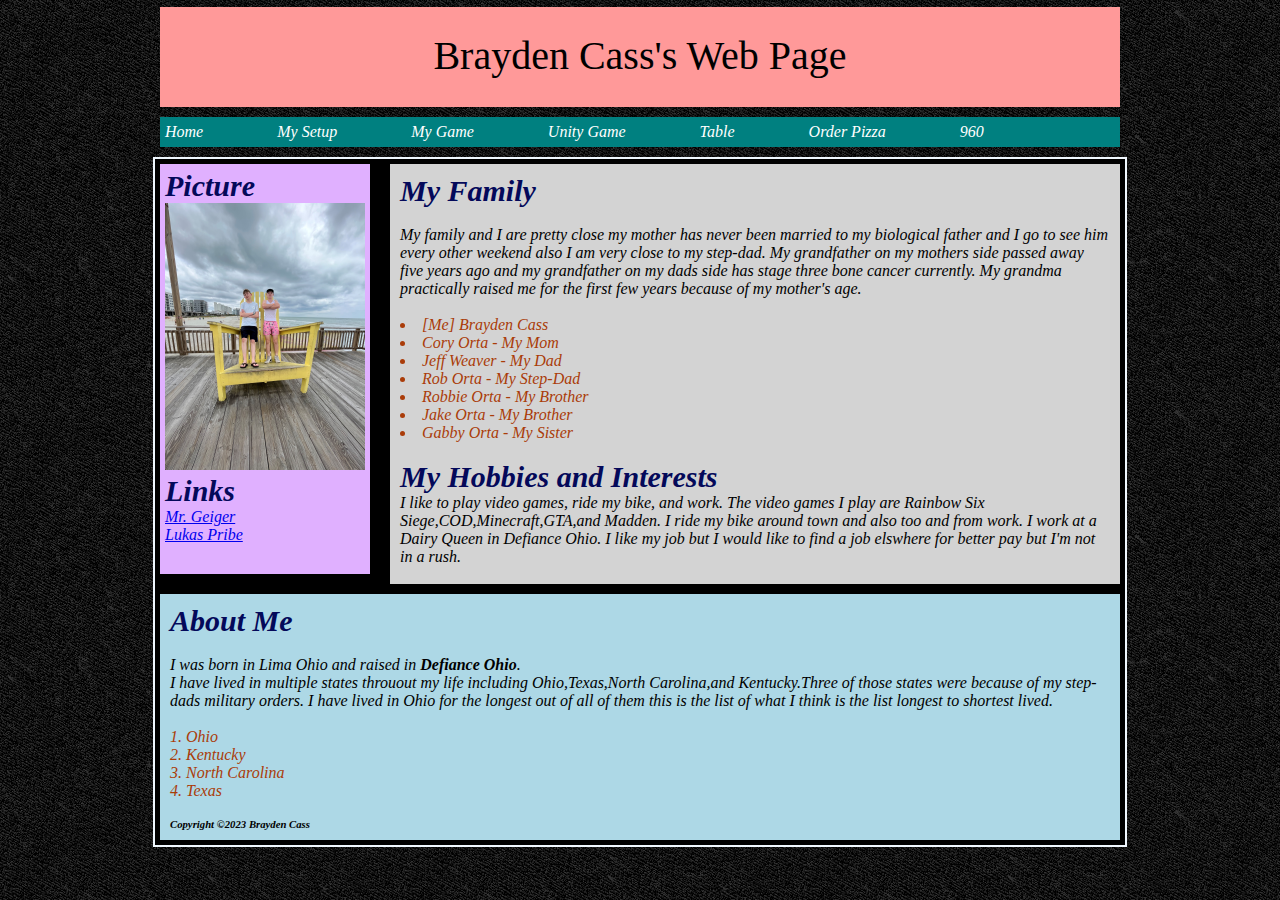
<file: index.html>
<!DOCTYPE html>

<html lang="en">

<!--The head section about me-->

<head>
    <meta charset="UTF-8">

    <meta name="description" content="this is a page about 
    Brayden Cass">
    <meta name="keywords" content="Brayden,Cass,Brayden Cass">
    <title>Brayden Cass's Web Page</title>
    <link rel="stylesheet" href="style.css">
</head>

<!--The body section about me-->

<body>
    <header>Brayden Cass's Web Page</header>
    
    <nav>
        <ul>
            <li><a href="index.html" title="home Page">Home</a></li>
            <li><a href="page2.html">My Setup</a></li>
            <li><a href="page3.html" title="Third Page">My Game</a></li>
            <li><a href="page4.html" title="Fourth Page">Unity Game</a></li>
            <li><a href="table.html" title ="table"> Table</a></li>
            <li><a href="PizzaOrderForm.html" title ="Order Pizza"> Order Pizza</a></li>
            <li><a href="code/demo.html" title ="Order Pizza">960 </a></li>
        </ul>
    </nav>
    
    <div id="container">

        <aside>
            <h3>Picture</h3>
            <a href="https://www.instagram.com/brayden_31_22/">
                <img src="images/IMG_4174.png" alt="My Friend and I on a big yellow chair at the beach." height="267"
                    width="200"> </a>
            <br>
            <h3>Links</h3>
            <a href="https://mrgeiger.com/" title="Mr. Geiger">Mr. Geiger</a>
            <br>
            <a href="https://fccc-sd.github.io/website-LukasPribe/" title="Lukas Pribe">Lukas Pribe</a>
        </aside>

        <section>
            <h3>My Family</h3>
            <br>
            <p>
                My family and I are pretty close my mother has never
                been married to my biological father and I go to see
                him every other weekend also I am very close to my
                step-dad. My grandfather on my mothers side passed
                away five years ago and my grandfather on my dads side has
                stage three bone cancer currently. My grandma practically
                raised me for the first few years because of my
                mother's age.
            </p>
            <br>
            <ul>
                <li><span id="Important">[Me] Brayden
                        Cass</span></li>
                <li><em>Cory Orta</em> - My Mom</li>
                <li><em>Jeff Weaver</em> - My Dad</li>
                <li><em>Rob Orta</em> - My Step-Dad</li>
                <li><em>Robbie Orta</em> - My Brother</li>
                <li><em>Jake Orta</em> - My Brother</li>
                <li><em>Gabby Orta</em> - My Sister</li>
            </ul>

            <br>

            <h3>My Hobbies and Interests</h3>

            <p>
                I like to play video games, ride my bike, and work.
                The video games I play are Rainbow
                Six Siege,COD,Minecraft,GTA,and Madden.
                I ride my bike around town and also too and
                from work. I work at a Dairy
                Queen in Defiance Ohio. I like my job but
                I would like to find a job elswhere for better
                pay but I'm not in a rush.
            </p>
        </section>

        <footer>


            <h3>About Me</h3>
            <br>
            <p>
                I was born in Lima Ohio
                and raised in<strong> Defiance Ohio</strong>. <br>
                I have lived in multiple states throuout my life including
                Ohio,Texas,North Carolina,and Kentucky.Three of those states
                were because of my step-dads military orders.
                I have lived in Ohio for the longest out of all of them
                this is the list of what I think is the list longest
                to shortest lived.
            </p>
            <br>
            <ol>
                <li>Ohio</li>
                <li>Kentucky</li>
                <li>North Carolina</li>
                <li>Texas</li>
            </ol>
            <br>
            <h6>Copyright &copy;2023 Brayden Cass</h6>
        </footer>

    </div>


</body>

</html>
</file>
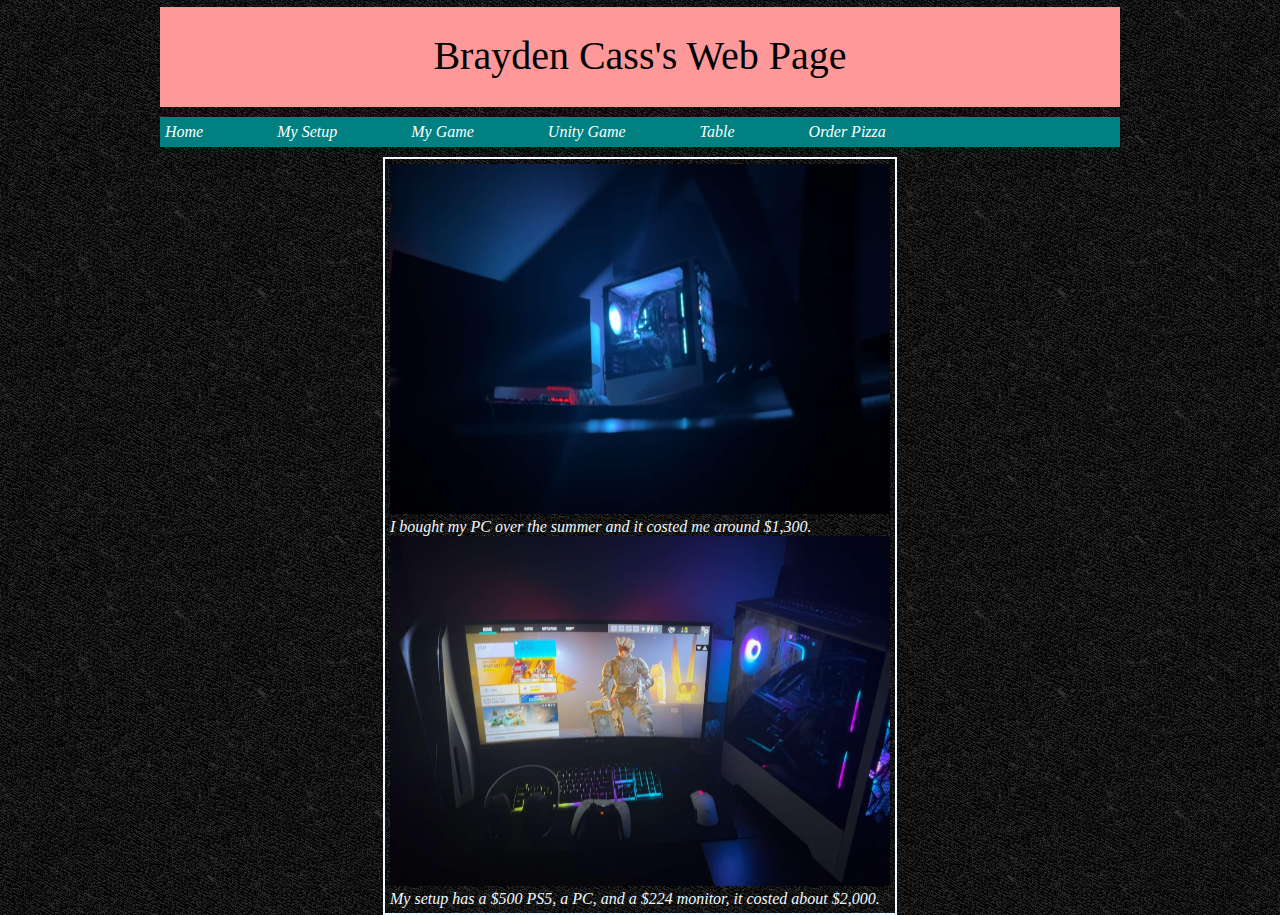
<file: page2.html>
<!DOCTYPE html>

<html lang="en">

<!--The head section about me-->

<head>
    <meta charset="UTF-8">

    <meta name="description" content="this is a page about 
    Brayden Cass">
    <meta name="keywords" content="Brayden,Cass,Brayden Cass">
    <title>My Game</title>
    <link rel="stylesheet" href="style.css">
</head>

<!--The body section about me-->

<body>

    <header>Brayden Cass's Web Page</header>

    <nav>
        <ul>
            <li><a href="index.html" title="home Page">Home</a></li>
            <li><a href="page2.html">My Setup</a></li>
            <li><a href="page3.html" title="Third Page">My Game</a></li>
            <li><a href="page4.html" title="Fourth Page">Unity Game</a></li>
            <li><a href="table.html" title ="table"> Table</a></li>
            <li><a href="PizzaOrderForm.html" title ="Order Pizza"> Order Pizza</a></li>
        </ul>
    </nav>

    <div id="images"><img src="images/Computer2.jpg" alt="My Computer." height="350" width="500">

        <p> I bought my PC over the summer and it costed me around $1,300.</p>
        <img src="images/Computer.jpg" alt="Another picture of my Computer." height="350" width="500">

        <p>My setup has a $500 PS5, a PC,
            and a $224 monitor, it costed about $2,000.</p>

    </div>





    
</body>

</html>
</file>
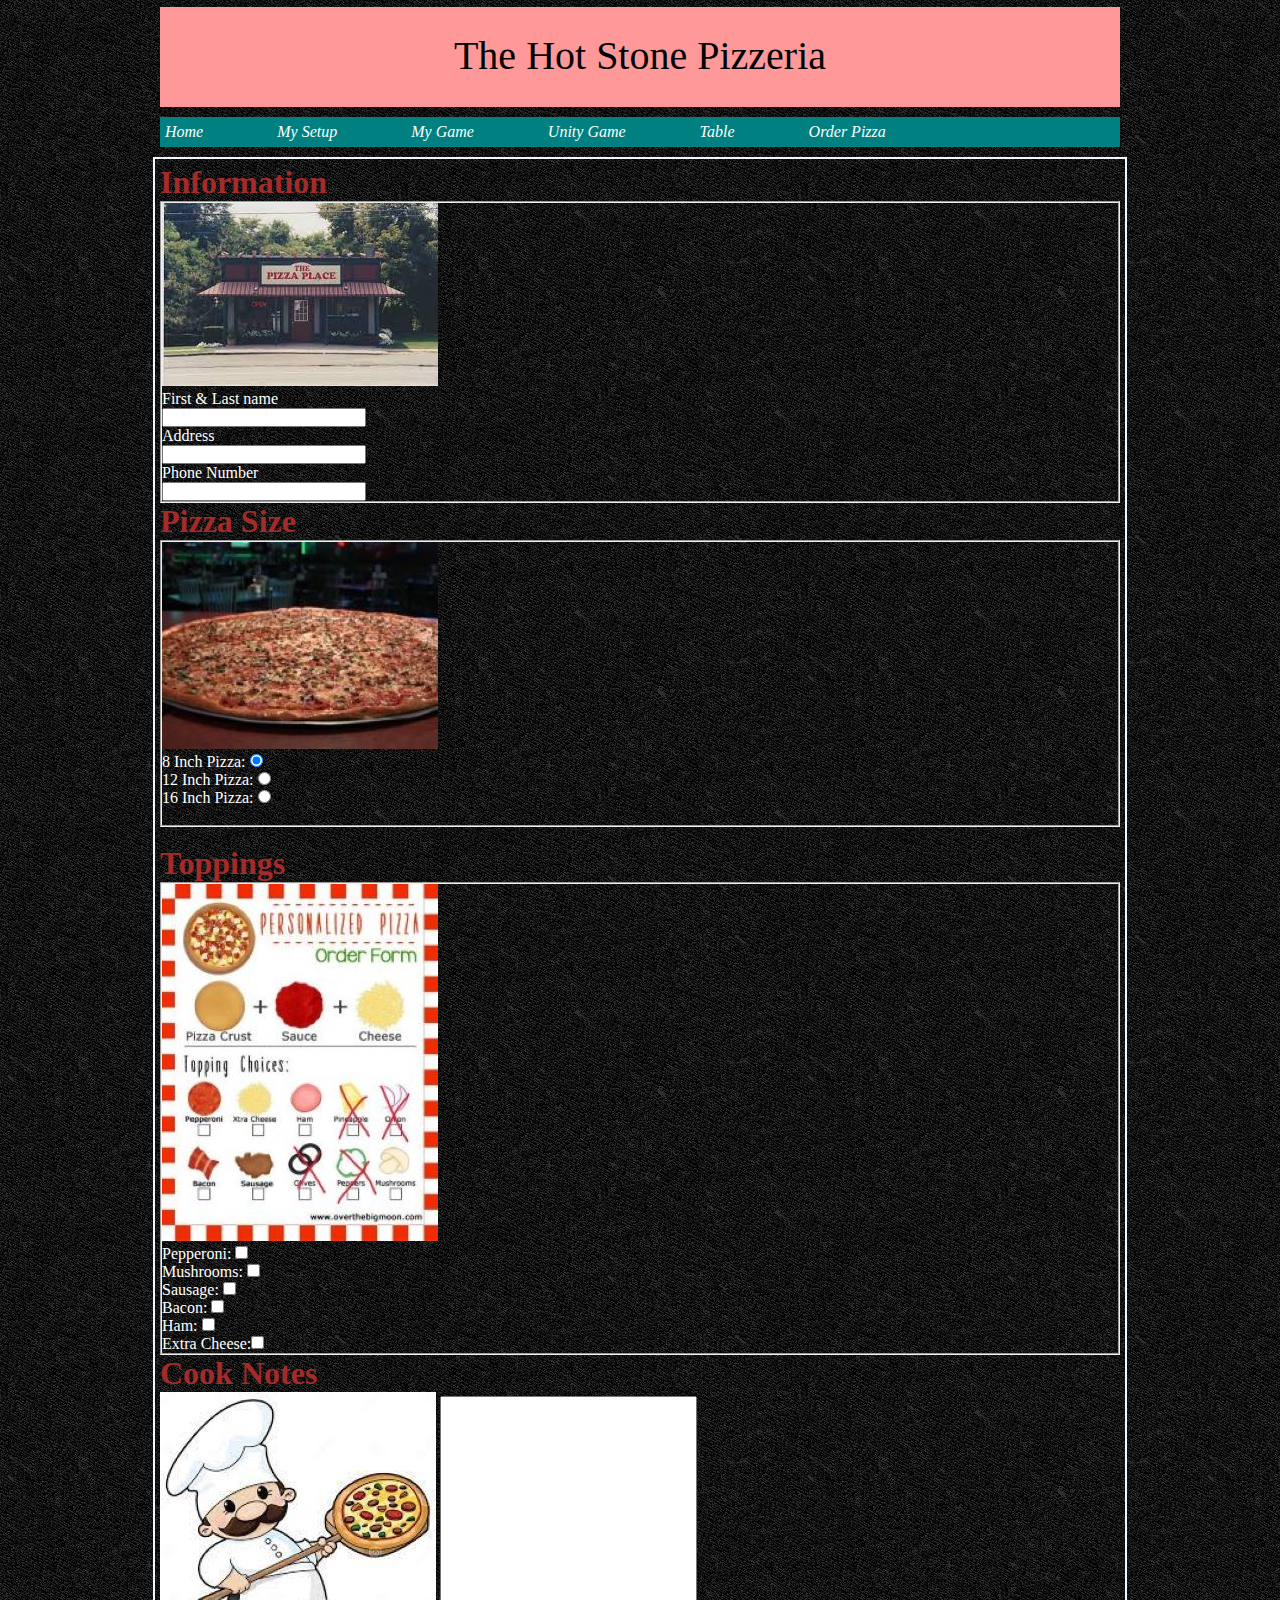
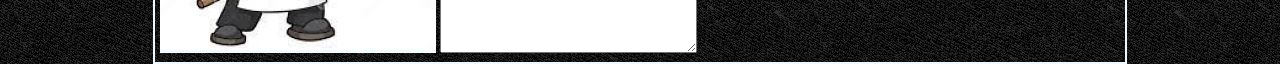
<file: PizzaOrderForm.html>
<!DOCTYPE html>
<html lang="en">

<head>
    <meta charset="UTF-8">
    <meta name="viewport" content="width=device-width, initial-scale=1.0">
    <title>Document</title>
    <link rel="stylesheet" href="PizzaOrderForm.css">
</head>

<body>
    <header>The Hot Stone Pizzeria</header>
    <nav>
        <ul>
            <li><a href="index.html" title="home Page">Home</a></li>
            <li><a href="page2.html">My Setup</a></li>
            <li><a href="page3.html" title="Third Page">My Game</a></li>
            <li><a href="page4.html" title="Fourth Page">Unity Game</a></li>
            <li><a href="table.html" title="table"> Table</a></li>
            <li><a href="PizzaOrderForm.html" title="Order Pizza"> Order Pizza</a></li>
        </ul>
    </nav>
    <div id="container">
        <form id="PizzaOrder_Form" action="my_app.php" method="post">

            <h1>Information</h1>
            <fieldset id="Information">

                <img src="images/PizzaPlace.jpg" alt="" height="183" width="276"> </a>

                <div id="test">
                    First & Last name<input type="text" name="Customer Name" id="CustomerName"><br>
                    Address <input type="text" name="Address" id="Address"><br>
                    Phone Number <input type="text" name="Phone Number" id="PhoneNumber">
                </div id="test">
            </fieldset id="Information">
            <h1>Pizza Size</h1>
            <fieldset>
                <img src="images/LargePizza.jpg" alt="" height="207" width="276"> </a> <br>
                8 Inch Pizza: <input type="radio" name="Small Pizza" id="SmallPizza" checked> <br>
                12 Inch Pizza: <input type="radio" name="Medium Pizza" id="MediumPizza"><br>
                16 Inch Pizza: <input type="radio" name="Small Pizza" id="SmallPizza"><br> <br>

            </fieldset>
            <br>
            <h1>Toppings</h1>
            <fieldset>


                <img src="images/pizzaToppings.jpg" alt="" height="357" width="276"> </a><br>

                Pepperoni: <input type="checkbox" name="Pepperoni" id="Pepperoni"><br>
                Mushrooms: <input type="checkbox" name="Mushrooms" id="Mushrooms"><br>
                Sausage: <input type="checkbox" name=" Sausage" id=" Sausage"><br>
                Bacon: <input type="checkbox" name="Bacon" id="Bacon"><br>
                Ham: <input type="checkbox" name="Ham" id="Ham"><br>
                Extra Cheese:<input type="checkbox" name="Extra Cheese" id="Extra Cheese">
            </fieldset>
            <h1>Cook Notes</h1>

            <img src="images/PizzaChef.jpg" alt="" height="261" width="276"> </a>

            <textarea name="Notes" id="Notes" cols="30" rows="17"></textarea>




        </form>
    </div id="container">
</body>

</html>
</file>
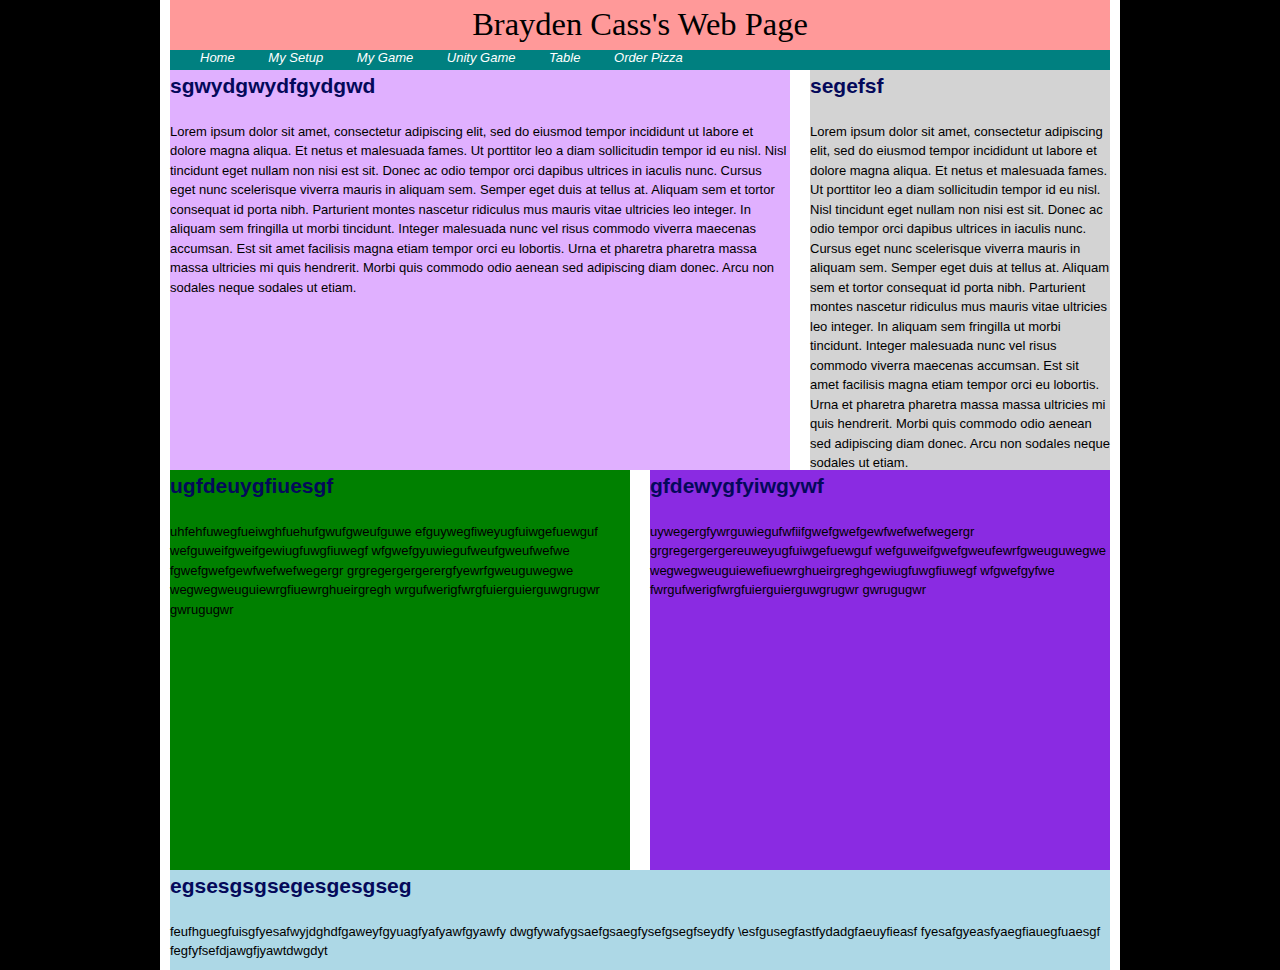
<file: code/demo.html>
<!DOCTYPE html>

<html lang="en">

<head>
    <meta charset="utf-8" />
    <title>960 Page &mdash; Demo</title>
    <link rel="stylesheet" href="css/reset.css" />
    <link rel="stylesheet" href="css/text.css" />
    <link rel="stylesheet" href="css/960.css" />
    <link rel="stylesheet" href="css/demo.css">
    <link rel="stylesheet" href="css/test.css" />
    <link rel="stylesheet" href="css/style.css">
</head>

<!--The body section about me-->

<body>
    <div class=container_12>
        <header class="grid_12">Brayden Cass's Web Page</header>

        <nav class="grid_12">
            <ul>
                <li><a href="index.html" title="home Page">Home</a></li>
                <li><a href="page2.html">My Setup</a></li>
                <li><a href="page3.html" title="Third Page">My Game</a></li>
                <li><a href="page4.html" title="Fourth Page">Unity Game</a></li>
                <li><a href="table.html" title="table"> Table</a></li>

                <li><a href="PizzaOrderForm.html" title="Order Pizza"> Order Pizza</a></li>
            </ul>
        </nav>



        <aside class="grid_8">
            <h3>sgwydgwydfgydgwd</h3>
            <p>Lorem ipsum dolor sit amet, consectetur adipiscing elit, sed do eiusmod tempor incididunt ut labore et
                dolore magna aliqua. Et netus et malesuada fames. Ut porttitor leo a diam sollicitudin tempor id eu
                nisl.
                Nisl tincidunt eget nullam non nisi est sit. Donec ac odio tempor orci dapibus ultrices in iaculis nunc.
                Cursus eget nunc scelerisque viverra mauris in aliquam sem. Semper eget duis at tellus at. Aliquam sem
                et
                tortor consequat id porta nibh. Parturient montes nascetur ridiculus mus mauris vitae ultricies leo
                integer.
                In aliquam sem fringilla ut morbi tincidunt. Integer malesuada nunc vel risus commodo viverra maecenas
                accumsan. Est sit amet facilisis magna etiam tempor orci eu lobortis. Urna et pharetra pharetra massa
                massa
                ultricies mi quis hendrerit. Morbi quis commodo odio aenean sed adipiscing diam donec. Arcu non sodales
                neque sodales ut etiam.
            </p>

        </aside>

        <section class="grid_4">
            <h3>segefsf</h3>

            <p>


                Lorem ipsum dolor sit amet, consectetur adipiscing elit, sed do eiusmod tempor incididunt ut labore et
                dolore magna aliqua. Et netus et malesuada fames. Ut porttitor leo a diam sollicitudin tempor id eu
                nisl. Nisl tincidunt eget nullam non nisi est sit. Donec ac odio tempor orci dapibus ultrices in iaculis
                nunc. Cursus eget nunc scelerisque viverra mauris in aliquam sem. Semper eget duis at tellus at. Aliquam
                sem et tortor consequat id porta nibh. Parturient montes nascetur ridiculus mus mauris vitae ultricies
                leo integer. In aliquam sem fringilla ut morbi tincidunt. Integer malesuada nunc vel risus commodo
                viverra maecenas accumsan. Est sit amet facilisis magna etiam tempor orci eu lobortis. Urna et pharetra
                pharetra massa massa ultricies mi quis hendrerit. Morbi quis commodo odio aenean sed adipiscing diam
                donec. Arcu non sodales neque sodales ut etiam.



            <h3>esgsgsgesgs</h3>


        </section>

        <aside class="grid_6 g">

            <h3>ugfdeuygfiuesgf</h3>

            <p>uhfehfuwegfueiwghfuehufgwufgweufguwe
                efguywegfiweyugfuiwgefuewguf
                wefguweifgweifgewiugfuwgfiuwegf
                wfgwefgyuwiegufweufgweufwefwe
                fgwefgwefgewfwefwefwegergr
                grgregergergerergfyewrfgweuguwegwe
                wegwegweuguiewrgfiuewrghueirgregh
                wrgufwerigfwrgfuierguierguwgrugwr
                gwrugugwr
            </p>

        </aside>

        <section class="grid_6 L">

        <h3>gfdewygfyiwgywf</h3>

        <p>
            uywegergfywrguwiegufwfiifgwefgwefgewfwefwefwegergr
            grgregergergereuweyugfuiwgefuewguf
            wefguweifgwefgweufewrfgweuguwegwe
            wegwegweuguiewefiuewrghueirgreghgewiugfuwgfiuwegf
            wfgwefgyfwe
            fwrgufwerigfwrgfuierguierguwgrugwr
            gwrugugwr
        </p>
</section>

        <footer class="grid_12">
            <h3>egsesgsgsegesgesgseg</h3>

            <p>feufhguegfuisgfyesafwyjdghdfgaweyfgyuagfyafyawfgyawfy
                dwgfywafygsaefgsaegfysefgsegfseydfy
                \esfgusegfastfydadgfaeuyfieasf
                fyesafgyeasfyaegfiauegfuaesgf
                fegfyfsefdjawgfjyawtdwgdyt
            </p>
        </footer>

    </div>


</body>

</html>
</file>
<file: style.css>
* {
    margin: 0;
    padding: 0;
}
table{
    padding: 5px;
    border-collapse: collapse;
    margin: 2px;
    margin-left: auto;
    margin-right: auto ;
    margin-top: 100px;
}
th,td,tr{
    color: rgb(255, 255, 153);
    padding: 5px;
    border: solid rgb(0, 128, 128) 3px;
}
th{
    padding: 5px;
}
caption{
    color: rgb(255, 255, 153);
    margin: 4px;
    margin-left: auto;
    margin-right: auto
}

#container {
    background-color: rgb(0, 0, 0);
    width: 960px;
    margin: 0 auto;
    border: 2px solid aliceblue;
    padding: 5px;
    width: 960px;
}

header {
    background-color: rgb(255, 153, 153);
    height: 50px;
    width: 910px;
    padding: 25px;
    color: rgb(0, 0, 0);
    text-align: center;
    font-size: 2.5em;
    font-family: 'Times New Roman', Times, serif;
    margin: 0 auto;
    margin-bottom: 10px;
    margin-top: 7px;
}

#space {
    display: flex;
}

div {
    font-style: italic;
}

iframe {

    padding: 25px;
    margin: 0 auto;
    margin-top: 10px;
    justify-content: center;
    align-items: center;
    border: 2px solid aliceblue;
    padding: 5px;
    width: 800px;
}

#images {
    display: block;
    margin-left: auto;
    margin-right: auto;
    border: 2px solid aliceblue;
    padding: 5px;
    width: 500px;
    color: aliceblue;
    
}

nav {
    width: 950px;
    padding: 5px;
    background-color: rgb(0, 128, 128);
    color: rgb(255, 255, 255);
    line-height: 1.25em;
    margin: 0 auto;
    margin-bottom: 10px;
    margin-top: 10px;
    font-style: italic;

}

aside {
    padding: 5px;
    background-color: rgb(224, 176, 255);
    width: 200px;
    margin: 0 10px 10px 0;
    height: 400px;
    float: left;
}

aside a:visited {
    color: rgb(0, 0, 0);
}

section {
    float: right;
    background-color: rgb(211, 211, 211);
    width: 710px;
    height: 400px;
    margin: 0 0 10px 0;
    padding: 10px;
}


footer {
    background-color: rgb(173, 216, 230);
    padding: 10px;
    clear: both
}

#Important {
    font-style: italic;
}

h2,
h3,
h4,
h5 {
    font-family: 'Times New Roman', Times, serif;
    font-size: 1.875em;
}

h3 {
    color: rgb(4, 9, 90);

}

body {
    background-image: url(images/texture.jpg);
    background-color: rgb(0, 0, 0);
    color: rgb(0, 0, 0);

}

ol {
    color: rgb(170, 60, 9);
    font-style: italic;
    list-style-type: decimal;
    list-style-position: inside;
}

ul {
    color: rgb(170, 60, 9);
    list-style-type: disc;
    list-style-position: inside;
}

h6 {
    font-style: italic;
}

nav li {
    display: inline;
    padding-right: 70px;
    list-style-type: none;
}

nav a:link {
    color: rgb(255, 255, 255);
    text-decoration: none;
}

nav a:visited {
    color: rgb(235, 229, 229);
}

nav a:hover {
    text-decoration: underline;
}

nav a:active {
    text-decoration: overline;
}
</file>
<file: PizzaOrderForm.css>
* {
    margin: 0;
    padding: 0;
}

header {
    background-color: rgb(255, 153, 153);
    height: 50px;
    width: 910px;
    padding: 25px;
    color: rgb(0, 0, 0);
    text-align: center;
    font-size: 2.5em;
    font-family: 'Times New Roman', Times, serif;
    margin: 0 auto;
    margin-bottom: 10px;
    margin-top: 7px;
}

h1 {
    color: brown;

}



#Information {
    padding-inline-end: 80%;
}

#Information input {
    width: 200px;
}

section {
    display: flex;
    align-items: center;

}

section img {
    width: 100;
    height: 183;
    margin-left: 685px;
    float: right;
}

#container {
    width: 960px;
    margin: 0 auto;
    border: 2px solid aliceblue;
    padding: 5px;
    width: 960px;
}

body {
    background-image: url(images/texture.jpg);
    background-color: rgb(0, 0, 0);
    color: rgb(255, 255, 255);

}

nav {
    width: 950px;
    padding: 5px;
    background-color: rgb(0, 128, 128);
    color: rgb(255, 255, 255);
    line-height: 1.25em;
    margin: 0 auto;
    margin-bottom: 10px;
    margin-top: 10px;
    font-style: italic;

}









nav li {
    display: inline;
    padding-right: 70px;
    list-style-type: none;
}

nav a:link {
    color: rgb(255, 255, 255);
    text-decoration: none;
}

nav a:visited {
    color: rgb(235, 229, 229);
}

nav a:hover {
    text-decoration: underline;
}

nav a:active {
    text-decoration: overline;
}
</file>
<file: code/css/text.css>
/*
  960 Grid System ~ Text CSS.
  Learn more ~ http://960.gs/

  Licensed under GPL and MIT.
*/

/* `Basic HTML
----------------------------------------------------------------------------------------------------*/

body {
  font: 13px/1.5 "Helvetica Neue", Arial, "Liberation Sans", FreeSans, sans-serif;
}

pre,
code {
  font-family: "DejaVu Sans Mono", Menlo, Consolas, monospace;
}

hr {
  border: 0 solid #ccc;
  border-top-width: 1px;
  clear: both;
  height: 0;
}

/* `Headings
----------------------------------------------------------------------------------------------------*/

h1 {
  font-size: 25px;
}

h2 {
  font-size: 23px;
}

h3 {
  font-size: 21px;
}

h4 {
  font-size: 19px;
}

h5 {
  font-size: 17px;
}

h6 {
  font-size: 15px;
}

/* `Spacing
----------------------------------------------------------------------------------------------------*/

ol {
  list-style: decimal;
}

ul {
  list-style: disc;
}

li {
  margin-left: 30px;
}

p,
dl,
hr,
h1,
h2,
h3,
h4,
h5,
h6,
ol,
ul,
pre,
table,
address,
fieldset,
figure {
  margin-bottom: 20px;
}
</file>
<file: code/css/960.css>
/*
  960 Grid System ~ Core CSS.
  Learn more ~ http://960.gs/

  Licensed under GPL and MIT.
*/

/*
  Forces backgrounds to span full width,
  even if there is horizontal scrolling.
  Increase this if your layout is wider.

  Note: IE6 works fine without this fix.
*/

body {
  min-width: 960px;
}

/* `Container
----------------------------------------------------------------------------------------------------*/

.container_12,
.container_16 {
  margin-left: auto;
  margin-right: auto;
  width: 960px;
}

/* `Grid >> Global
----------------------------------------------------------------------------------------------------*/

.grid_1,
.grid_2,
.grid_3,
.grid_4,
.grid_5,
.grid_6,
.grid_7,
.grid_8,
.grid_9,
.grid_10,
.grid_11,
.grid_12,
.grid_13,
.grid_14,
.grid_15,
.grid_16 {
  display: inline;
  float: left;
  margin-left: 10px;
  margin-right: 10px;
}

.push_1, .pull_1,
.push_2, .pull_2,
.push_3, .pull_3,
.push_4, .pull_4,
.push_5, .pull_5,
.push_6, .pull_6,
.push_7, .pull_7,
.push_8, .pull_8,
.push_9, .pull_9,
.push_10, .pull_10,
.push_11, .pull_11,
.push_12, .pull_12,
.push_13, .pull_13,
.push_14, .pull_14,
.push_15, .pull_15 {
  position: relative;
}

.container_12 .grid_3,
.container_16 .grid_4 {
  width: 220px;
}

.container_12 .grid_6,
.container_16 .grid_8 {
  width: 460px;
}

.container_12 .grid_9,
.container_16 .grid_12 {
  width: 700px;
}

.container_12 .grid_12,
.container_16 .grid_16 {
  width: 940px;
}

/* `Grid >> Children (Alpha ~ First, Omega ~ Last)
----------------------------------------------------------------------------------------------------*/

.alpha {
  margin-left: 0;
}

.omega {
  margin-right: 0;
}

/* `Grid >> 12 Columns
----------------------------------------------------------------------------------------------------*/

.container_12 .grid_1 {
  width: 60px;
}

.container_12 .grid_2 {
  width: 140px;
}

.container_12 .grid_4 {
  width: 300px;
}

.container_12 .grid_5 {
  width: 380px;
}

.container_12 .grid_7 {
  width: 540px;
}

.container_12 .grid_8 {
  width: 620px;
}

.container_12 .grid_10 {
  width: 780px;
}

.container_12 .grid_11 {
  width: 860px;
}

/* `Grid >> 16 Columns
----------------------------------------------------------------------------------------------------*/

.container_16 .grid_1 {
  width: 40px;
}

.container_16 .grid_2 {
  width: 100px;
}

.container_16 .grid_3 {
  width: 160px;
}

.container_16 .grid_5 {
  width: 280px;
}

.container_16 .grid_6 {
  width: 340px;
}

.container_16 .grid_7 {
  width: 400px;
}

.container_16 .grid_9 {
  width: 520px;
}

.container_16 .grid_10 {
  width: 580px;
}

.container_16 .grid_11 {
  width: 640px;
}

.container_16 .grid_13 {
  width: 760px;
}

.container_16 .grid_14 {
  width: 820px;
}

.container_16 .grid_15 {
  width: 880px;
}

/* `Prefix Extra Space >> Global
----------------------------------------------------------------------------------------------------*/

.container_12 .prefix_3,
.container_16 .prefix_4 {
  padding-left: 240px;
}

.container_12 .prefix_6,
.container_16 .prefix_8 {
  padding-left: 480px;
}

.container_12 .prefix_9,
.container_16 .prefix_12 {
  padding-left: 720px;
}

/* `Prefix Extra Space >> 12 Columns
----------------------------------------------------------------------------------------------------*/

.container_12 .prefix_1 {
  padding-left: 80px;
}

.container_12 .prefix_2 {
  padding-left: 160px;
}

.container_12 .prefix_4 {
  padding-left: 320px;
}

.container_12 .prefix_5 {
  padding-left: 400px;
}

.container_12 .prefix_7 {
  padding-left: 560px;
}

.container_12 .prefix_8 {
  padding-left: 640px;
}

.container_12 .prefix_10 {
  padding-left: 800px;
}

.container_12 .prefix_11 {
  padding-left: 880px;
}

/* `Prefix Extra Space >> 16 Columns
----------------------------------------------------------------------------------------------------*/

.container_16 .prefix_1 {
  padding-left: 60px;
}

.container_16 .prefix_2 {
  padding-left: 120px;
}

.container_16 .prefix_3 {
  padding-left: 180px;
}

.container_16 .prefix_5 {
  padding-left: 300px;
}

.container_16 .prefix_6 {
  padding-left: 360px;
}

.container_16 .prefix_7 {
  padding-left: 420px;
}

.container_16 .prefix_9 {
  padding-left: 540px;
}

.container_16 .prefix_10 {
  padding-left: 600px;
}

.container_16 .prefix_11 {
  padding-left: 660px;
}

.container_16 .prefix_13 {
  padding-left: 780px;
}

.container_16 .prefix_14 {
  padding-left: 840px;
}

.container_16 .prefix_15 {
  padding-left: 900px;
}

/* `Suffix Extra Space >> Global
----------------------------------------------------------------------------------------------------*/

.container_12 .suffix_3,
.container_16 .suffix_4 {
  padding-right: 240px;
}

.container_12 .suffix_6,
.container_16 .suffix_8 {
  padding-right: 480px;
}

.container_12 .suffix_9,
.container_16 .suffix_12 {
  padding-right: 720px;
}

/* `Suffix Extra Space >> 12 Columns
----------------------------------------------------------------------------------------------------*/

.container_12 .suffix_1 {
  padding-right: 80px;
}

.container_12 .suffix_2 {
  padding-right: 160px;
}

.container_12 .suffix_4 {
  padding-right: 320px;
}

.container_12 .suffix_5 {
  padding-right: 400px;
}

.container_12 .suffix_7 {
  padding-right: 560px;
}

.container_12 .suffix_8 {
  padding-right: 640px;
}

.container_12 .suffix_10 {
  padding-right: 800px;
}

.container_12 .suffix_11 {
  padding-right: 880px;
}

/* `Suffix Extra Space >> 16 Columns
----------------------------------------------------------------------------------------------------*/

.container_16 .suffix_1 {
  padding-right: 60px;
}

.container_16 .suffix_2 {
  padding-right: 120px;
}

.container_16 .suffix_3 {
  padding-right: 180px;
}

.container_16 .suffix_5 {
  padding-right: 300px;
}

.container_16 .suffix_6 {
  padding-right: 360px;
}

.container_16 .suffix_7 {
  padding-right: 420px;
}

.container_16 .suffix_9 {
  padding-right: 540px;
}

.container_16 .suffix_10 {
  padding-right: 600px;
}

.container_16 .suffix_11 {
  padding-right: 660px;
}

.container_16 .suffix_13 {
  padding-right: 780px;
}

.container_16 .suffix_14 {
  padding-right: 840px;
}

.container_16 .suffix_15 {
  padding-right: 900px;
}

/* `Push Space >> Global
----------------------------------------------------------------------------------------------------*/

.container_12 .push_3,
.container_16 .push_4 {
  left: 240px;
}

.container_12 .push_6,
.container_16 .push_8 {
  left: 480px;
}

.container_12 .push_9,
.container_16 .push_12 {
  left: 720px;
}

/* `Push Space >> 12 Columns
----------------------------------------------------------------------------------------------------*/

.container_12 .push_1 {
  left: 80px;
}

.container_12 .push_2 {
  left: 160px;
}

.container_12 .push_4 {
  left: 320px;
}

.container_12 .push_5 {
  left: 400px;
}

.container_12 .push_7 {
  left: 560px;
}

.container_12 .push_8 {
  left: 640px;
}

.container_12 .push_10 {
  left: 800px;
}

.container_12 .push_11 {
  left: 880px;
}

/* `Push Space >> 16 Columns
----------------------------------------------------------------------------------------------------*/

.container_16 .push_1 {
  left: 60px;
}

.container_16 .push_2 {
  left: 120px;
}

.container_16 .push_3 {
  left: 180px;
}

.container_16 .push_5 {
  left: 300px;
}

.container_16 .push_6 {
  left: 360px;
}

.container_16 .push_7 {
  left: 420px;
}

.container_16 .push_9 {
  left: 540px;
}

.container_16 .push_10 {
  left: 600px;
}

.container_16 .push_11 {
  left: 660px;
}

.container_16 .push_13 {
  left: 780px;
}

.container_16 .push_14 {
  left: 840px;
}

.container_16 .push_15 {
  left: 900px;
}

/* `Pull Space >> Global
----------------------------------------------------------------------------------------------------*/

.container_12 .pull_3,
.container_16 .pull_4 {
  left: -240px;
}

.container_12 .pull_6,
.container_16 .pull_8 {
  left: -480px;
}

.container_12 .pull_9,
.container_16 .pull_12 {
  left: -720px;
}

/* `Pull Space >> 12 Columns
----------------------------------------------------------------------------------------------------*/

.container_12 .pull_1 {
  left: -80px;
}

.container_12 .pull_2 {
  left: -160px;
}

.container_12 .pull_4 {
  left: -320px;
}

.container_12 .pull_5 {
  left: -400px;
}

.container_12 .pull_7 {
  left: -560px;
}

.container_12 .pull_8 {
  left: -640px;
}

.container_12 .pull_10 {
  left: -800px;
}

.container_12 .pull_11 {
  left: -880px;
}

/* `Pull Space >> 16 Columns
----------------------------------------------------------------------------------------------------*/

.container_16 .pull_1 {
  left: -60px;
}

.container_16 .pull_2 {
  left: -120px;
}

.container_16 .pull_3 {
  left: -180px;
}

.container_16 .pull_5 {
  left: -300px;
}

.container_16 .pull_6 {
  left: -360px;
}

.container_16 .pull_7 {
  left: -420px;
}

.container_16 .pull_9 {
  left: -540px;
}

.container_16 .pull_10 {
  left: -600px;
}

.container_16 .pull_11 {
  left: -660px;
}

.container_16 .pull_13 {
  left: -780px;
}

.container_16 .pull_14 {
  left: -840px;
}

.container_16 .pull_15 {
  left: -900px;
}

/* `Clear Floated Elements
----------------------------------------------------------------------------------------------------*/

/* http://sonspring.com/journal/clearing-floats */

.clear {
  clear: both;
  display: block;
  overflow: hidden;
  visibility: hidden;
  width: 0;
  height: 0;
}

/* http://www.yuiblog.com/blog/2010/09/27/clearfix-reloaded-overflowhidden-demystified */

.clearfix:before,
.clearfix:after,
.container_12:before,
.container_12:after,
.container_16:before,
.container_16:after {
  content: '.';
  display: block;
  overflow: hidden;
  visibility: hidden;
  font-size: 0;
  line-height: 0;
  width: 0;
  height: 0;
}

.clearfix:after,
.container_12:after,
.container_16:after {
  clear: both;
}

/*
  The following zoom:1 rule is specifically for IE6 + IE7.
  Move to separate stylesheet if invalid CSS is a problem.
*/

.clearfix,
.container_12,
.container_16 {
  zoom: 1;
}
</file>
<file: code/css/demo.css>
.container_12,
.container_16,
.container_24 {
  background-color: #fff;
  background-repeat: repeat-y;
  margin-bottom: 20px;
}

.container_12 {
  background-image: url(../img/12_col.gif);
}

.container_16 {
  background-image: url(../img/16_col.gif);
}

.container_24 {
  background-image: url(../img/24_col.gif);
}
</file>
<file: code/css/test.css>
body{
  background-color:black;

}
.container_12{
  background-color: aliceblue;
}
header
{
  height: 50px;
}
aside{
  height: 400px;
}
section{
  height: 400px;
}
footer{
  height: 100px;
}
nav{
  height: 20px;
}

.g{
  background-color: green;
}

.L{
  background-color: blueviolet;
}
</file>
<file: code/css/style.css>
header {
    background-color: rgb(255, 153, 153);
    
    
    text-align: center;
    font-size: 2.5em;
    font-family: 'Times New Roman', Times, serif;
   
}







nav {
    background-color: rgb(0, 128, 128);
    color: rgb(255, 255, 255);
    line-height: 1.25em;
    font-style: italic;

}

aside {
   
    background-color: rgb(224, 176, 255);
   
}

aside a:visited {
    color: rgb(0, 0, 0);
}

section {
    background-color: rgb(211, 211, 211);
 
}


footer {
    background-color: rgb(173, 216, 230);
 
}




h3 {
    color: rgb(4, 9, 90);

}





nav li {
    display: inline;
    list-style-type: none;
}

nav a:link {
    color: rgb(255, 255, 255);
    text-decoration: none;
}

nav a:visited {
    color: rgb(235, 229, 229);
}

nav a:hover {
    text-decoration: underline;
}

nav a:active {
    text-decoration: overline;
}
</file>
